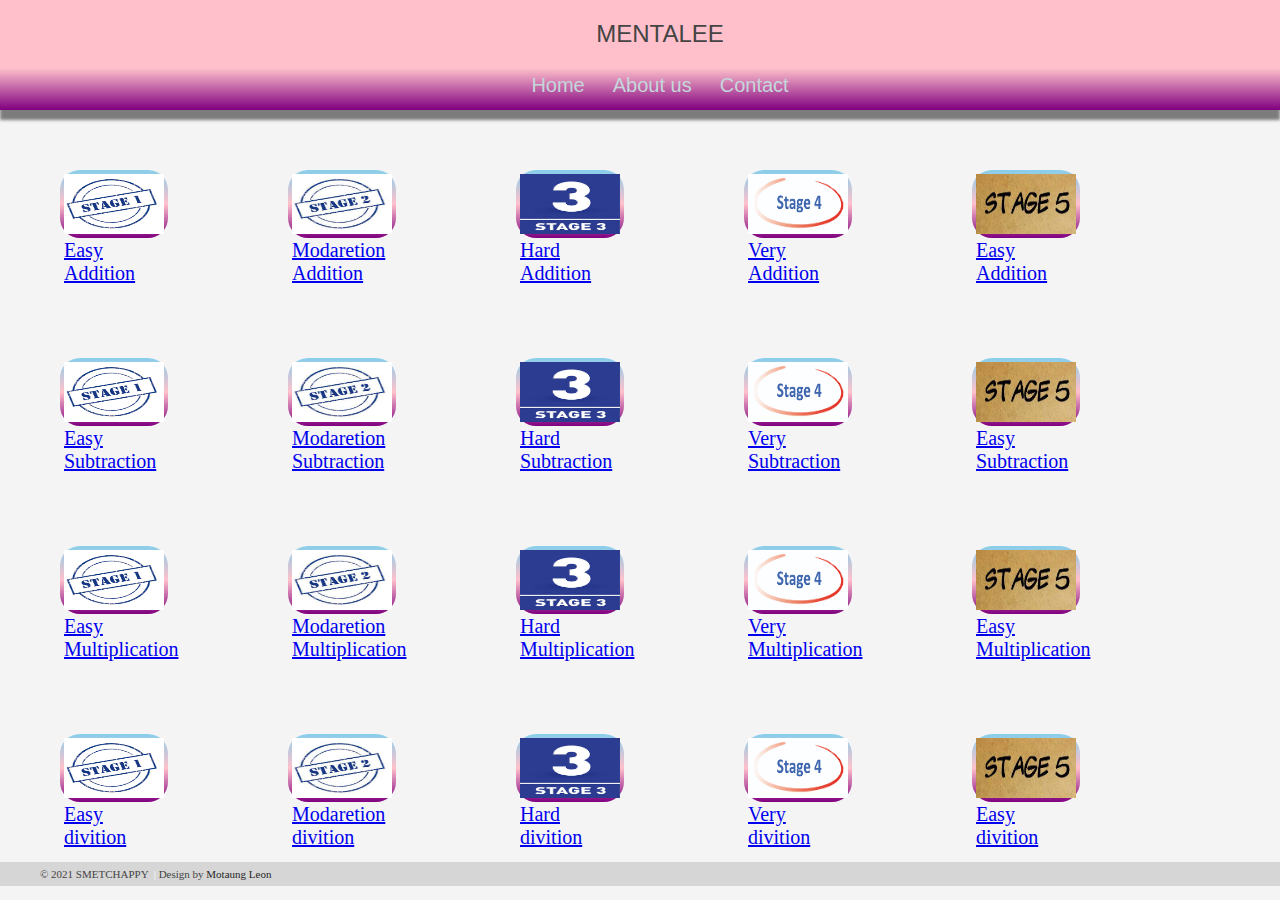
<file: website/index.html>
<!DOCTYPE html>
<html lang="en">
<head>
    <meta charset="UTF-8">
    <title>Home</title>
    <link rel="stylesheet" href="css/style.css">
    <script src="js/scripts.js"></script>
</head>
<body>
  <div class="container">
    <header class="header">
        
       <center><a class="link-title" href="/">Mentalee</a></center>
        
    </header>
    
    <nav class="menu">
        <center>
        <a href="index.html">Home</a> &nbsp; &nbsp; &nbsp; 
        <a href="about.html">About us</a> &nbsp; &nbsp; &nbsp; 
        <a href="contact.html">Contact</a>
    </center>
    </nav>
    <div class='stages'>
        
        <div class='choices'>
            <div  id='box1' class='box'><img src="./Stage-1-IMAGE.jpg"><a href='./stages/addition/stage1/index.html'>Easy Addition</a> </div>
            <div  id='box2' class='box'><img src="./stage2.jpg"><a href='./stages/addition/stage2/index.html'>Modaretion Addition</a></div>
            <div  id='box3' class='box'><img src="./stage3.jpg"><a href='./stages/addition/stage3/index.html'>Hard Addition</a></div>
            <div  id='box4' class='box'><img src="./stage4.png"><a href='./stages/addition/stage4/index.html'>Very Addition</a></div>
            <div  id='box5' class='box'><img src="./stage5.jpg"><a href='./stages/addition/stage5/index.html'>Easy Addition</a></div>
                     
        </div>


    </div>
    <br>
    <div class='stages'>
        <div class='choices'>
            <div  id='box1' class='box'><img src="./Stage-1-IMAGE.jpg"><a href='./stages/Subtraction/stage1/index.html'>Easy Subtraction</a> </div>
            <div  id='box2' class='box'><img src="./stage2.jpg"><a href='./stages/Subtraction/stage2/index.html'>Modaretion Subtraction</a></div>
            <div  id='box3' class='box'><img src="./stage3.jpg"><a href='./stages/Subtraction/stage3/index.html'>Hard Subtraction</a></div>
            <div  id='box4' class='box'><img src="./stage4.png"><a href='./stages/Subtraction/stage4/index.html'>Very Subtraction</a></div>
            <div  id='box5' class='box'><img src="./stage5.jpg"><a href='./stages/Subtraction/stage5/index.html'>Easy Subtraction</a></div>
                     
        </div>
        <br>
        <div class='choices'>
            <div  id='box1' class='box'><img src="./Stage-1-IMAGE.jpg"><a href='./stages/multiplication/stage1/index.html'>Easy Multiplication</a> </div>
            <div  id='box2' class='box'><img src="./stage2.jpg"><a href='./stages/multiplication/stage1/index.html'>Modaretion Multiplication</a></div>
            <div  id='box3' class='box'><img src="./stage3.jpg"><a href='./stages/multiplication/stage1/index.html'>Hard Multiplication</a></div>
            <div  id='box4' class='box'><img src="./stage4.png"><a href='./stages/multiplication/stage1/index.html'>Very Multiplication</a></div>
            <div  id='box5' class='box'><img src="./stage5.jpg"><a href='./stages/multiplication/stage1/index.html'>Easy Multiplication</a></div>
                     
        </div>
        <br>
        <div class='choices'>
            <div  id='box1' class='box'><img src="./Stage-1-IMAGE.jpg"><a href='./stages/Divition/stage1/index.html'>Easy divition</a> </div>
            <div  id='box2' class='box'><img src="./stage2.jpg"><a href='./stages/Divition/stage2/index.html'>Modaretion divition</a></div>
            <div  id='box3' class='box'><img src="./stage3.jpg"><a href='./stages/Divition/stage3/index.html'>Hard divition</a></div>
            <div  id='box4' class='box'><img src="./stage4.png"><a href='./stages/Divition/stage4/index.html'>Very divition</a></div>
            <div  id='box5' class='box'><img src="./stage5.jpg"><a href='./stages/Divition/stage5/index.html'>Easy divition</a></div>
                     
        </div>



    </div>
        <footer>
        
        &copy; 2021 SMETCHAPPY &nbsp;<span class="separator">|</span> Design by <a href="http://www.edwindiaz.com">Motaung Leon</a>
        
        
    </footer>
    
     


    </div>
</body>
</html>
</file>
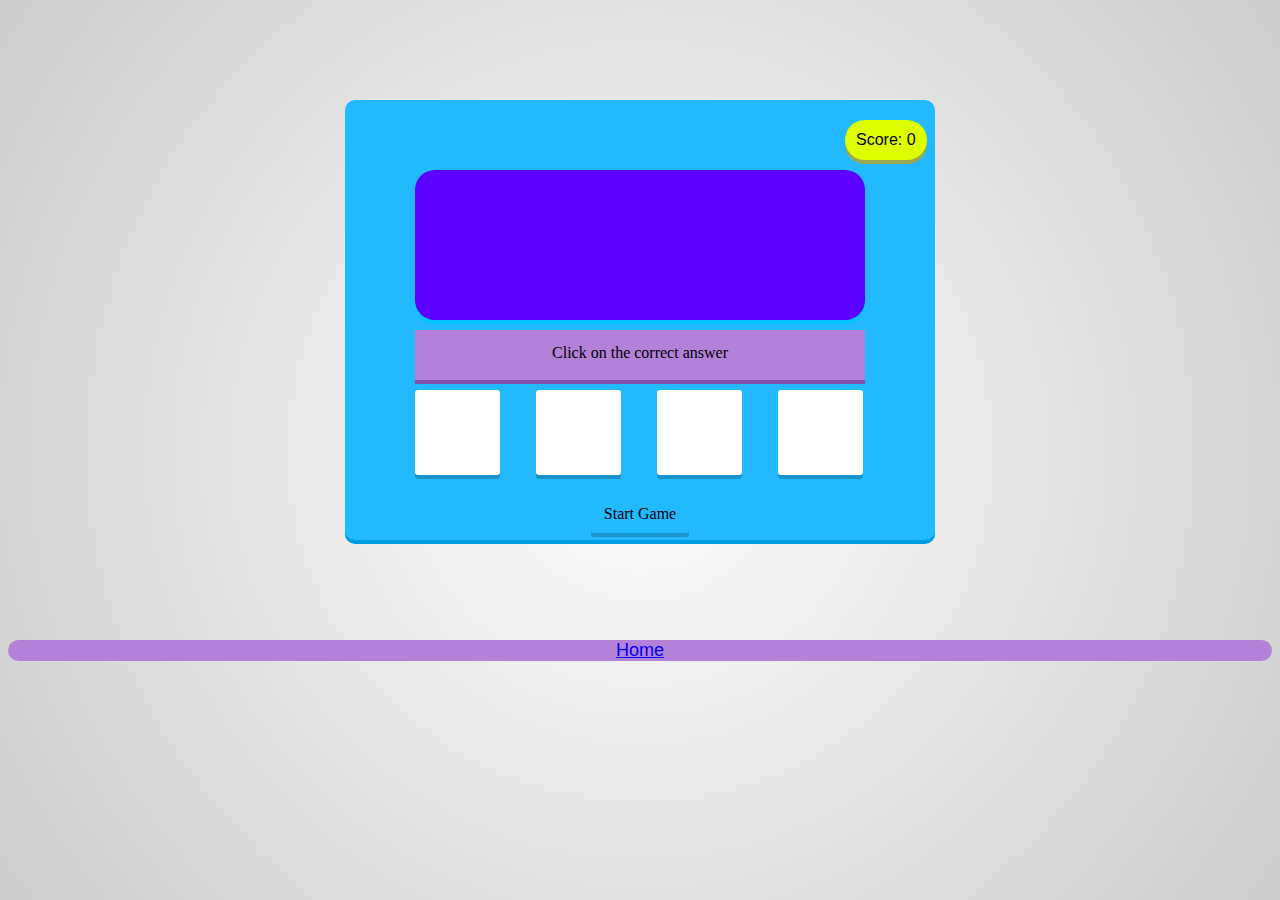
<file: website/stages/Addition/stage1/index.html>
<!--index.html-->
<!DOCTYPE html>
<html lang="en">
    <head>
        <title>Maths Game</title>
        <meta charset="utf-8">
        <meta name="viewport" content="width=device-width, initial-scale=1, user-scalable=yes">
        <link rel="stylesheet" href="styling.css">
    </head>
    
    <body>
        <div id="container">
            <div id="score">
                Score: <span id="scorevalue">0</span>
            </div>
            <div id="correct">
                Correct
            </div>
            <div id="wrong">
                Try again
            </div>
            <div id="question">
                
            </div>
            <div id="instruction">
                Click on the correct answer
            </div>
            <div id="choices">
                <div id="box1" class="box"></div>
                <div id="box2" class="box"></div>
                <div id="box3" class="box"></div>
                <div id="box4" class="box"></div>
            </div>
            <div id="startreset">
                Start Game
            </div>
            <div id="timeremaining">
                Time remaining: <span id="timeremainingvalue">60</span> sec
            </div>
            <div id="gameOver">
                
            </div>
        </div>
        <script src="javascript.js"></script>
        <div class="home"><a href=".../website/index.html">Home</a></div>
    </body>
</html>
</file>
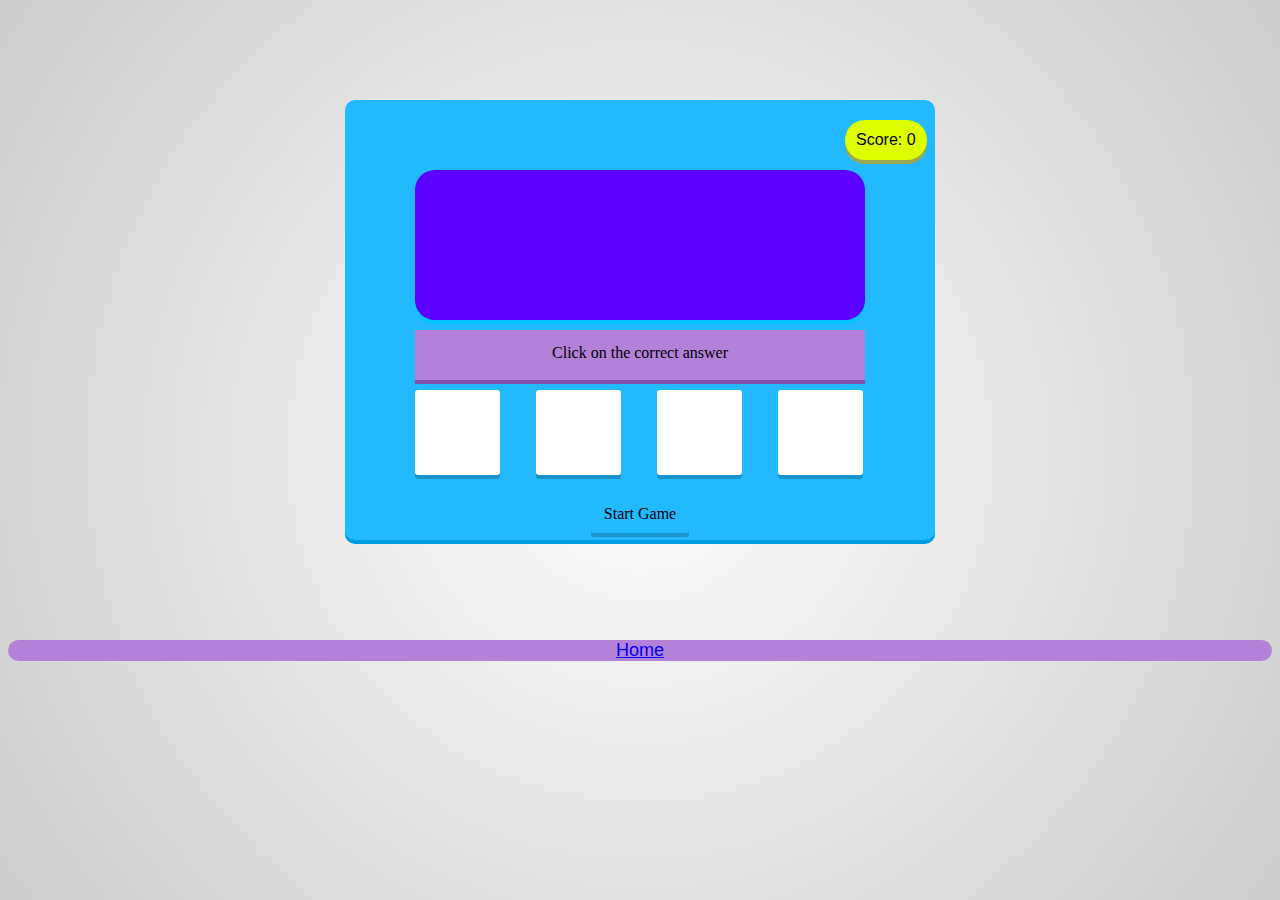
<file: website/stages/Addition/stage2/index.html>
<!--index.html-->
<!DOCTYPE html>
<html lang="en">
    <head>
        <title>Maths Game</title>
        <meta charset="utf-8">
        <meta name="viewport" content="width=device-width, initial-scale=1, user-scalable=yes">
        <link rel="stylesheet" href="styling.css">
    </head>
    
    <body>
        <div id="container">
            <div id="score">
                Score: <span id="scorevalue">0</span>
            </div>
            <div id="correct">
                Correct
            </div>
            <div id="wrong">
                Try again
            </div>
            <div id="question">
                
            </div>
            <div id="instruction">
                Click on the correct answer
            </div>
            <div id="choices">
                <div id="box1" class="box"></div>
                <div id="box2" class="box"></div>
                <div id="box3" class="box"></div>
                <div id="box4" class="box"></div>
            </div>
            <div id="startreset">
                Start Game
            </div>
            <div id="timeremaining">
                Time remaining: <span id="timeremainingvalue">60</span> sec
            </div>
            <div id="gameOver">
                
            </div>
        </div>
        <script src="javascript.js"></script>
        <div class="home"><a href="/website/index.html">Home</a></div>
    </body>
</html>
</file>
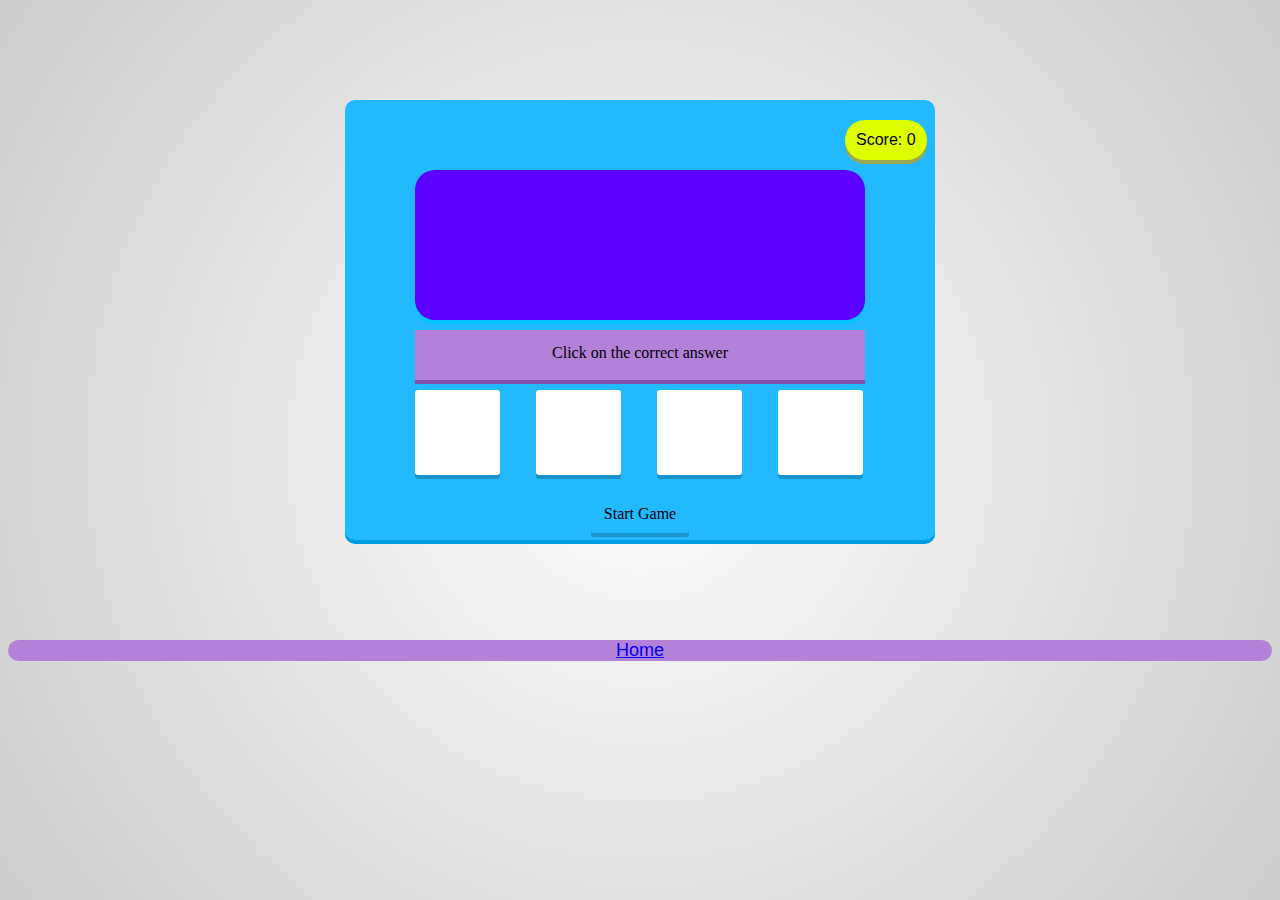
<file: website/stages/multiplication/stage1/index.html>
<!--index.html-->
<!DOCTYPE html>
<html lang="en">
    <head>
        <title>Maths Game</title>
        <meta charset="utf-8">
        <meta name="viewport" content="width=device-width, initial-scale=1, user-scalable=yes">
        <link rel="stylesheet" href="styling.css">
    </head>
    
    <body>
        <div id="container">
            <div id="score">
                Score: <span id="scorevalue">0</span>
            </div>
            <div id="correct">
                Correct
            </div>
            <div id="wrong">
                Try again
            </div>
            <div id="question">
                
            </div>
            <div id="instruction">
                Click on the correct answer
            </div>
            <div id="choices">
                <div id="box1" class="box"></div>
                <div id="box2" class="box"></div>
                <div id="box3" class="box"></div>
                <div id="box4" class="box"></div>
            </div>
            <div id="startreset">
                Start Game
            </div>
            <div id="timeremaining">
                Time remaining: <span id="timeremainingvalue">60</span> sec
            </div>
            <div id="gameOver">
                
            </div>
        </div>
        <script src="javascript.js"></script><div class="home"><a href="../">Home</a></div>
    </body>
</html>
</file>
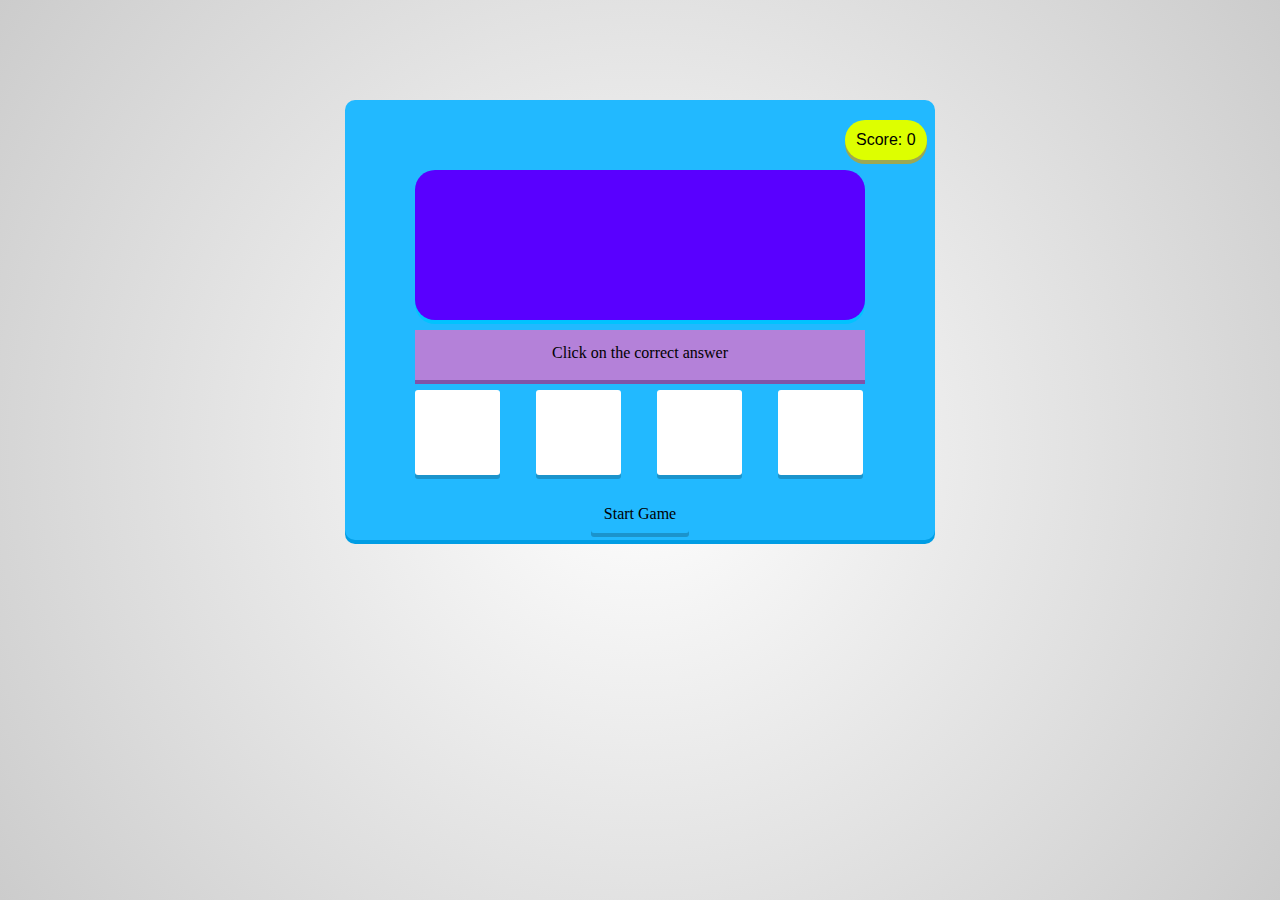
<file: website/stages/multiplication/stage2/index.html>
<!--index.html-->
<!DOCTYPE html>
<html lang="en">
    <head>
        <title>Maths Game</title>
        <meta charset="utf-8">
        <meta name="viewport" content="width=device-width, initial-scale=1, user-scalable=yes">
        <link rel="stylesheet" href="styling.css">
    </head>
    
    <body>
        <div id="container">
            <div id="score">
                Score: <span id="scorevalue">0</span>
            </div>
            <div id="correct">
                Correct
            </div>
            <div id="wrong">
                Try again
            </div>
            <div id="question">
                
            </div>
            <div id="instruction">
                Click on the correct answer
            </div>
            <div id="choices">
                <div id="box1" class="box"></div>
                <div id="box2" class="box"></div>
                <div id="box3" class="box"></div>
                <div id="box4" class="box"></div>
            </div>
            <div id="startreset">
                Start Game
            </div>
            <div id="timeremaining">
                Time remaining: <span id="timeremainingvalue">60</span> sec
            </div>
            <div id="gameOver">
                
            </div>
        </div>
        <script src="javascript.js"></script>
    </body>
</html>
</file>
<file: website/css/style.css>
body {
    box-sizing: border-box;
    background: #F4F4F4;
    margin:0;
}
.hadee{
    line-height: 90px;
    margin: 0px;
    color:#869843;
    font-size: 24px;
    font-family: "Arial Narrow", "Myriad Pro";
    font-weight: normal;

}
.text{
   font-size:20px;
   color:rgb(0, 0, 0);
}
.link-title {
    
    text-decoration: none;
    font-size: 24px;
    color:#444444;


}

.page-heading {

    text-align: center;
    margin-bottom: 20px;
}





.header {
    font-family: helvetica;
    text-transform: uppercase;
    padding: 20px 0 20px 40px;
    background-color: pink;
}

.menu {
    
    background:linear-gradient(pink,purple);
    padding: 6px 0 6px 40px;
    height: 30px;
    align-items: center;
    box-shadow: 0px 10px 3px 0px rgb(124, 124, 124);


}


.menu a {

    color: #c5d6db;
    text-decoration: none;
    font-size: 20px;
    font-family:helvetica;
}

.menu a:hover {

    color:#ecf2f3;


}

aside {

    float: left;
    width: 120px;
    padding: 30px 0 0 40px;

}



h2 {

    color:#3b7687;
    font-size: 15px;
    margin: 20px 0 5px 0;
    
}

.main {

    margin: 0 0 0 180px;
    padding: 35px 40px 30px 0;
    color: #444444;
    font-family: "Georgia";
    font-size: 13px; 
    line-height: 18px;
    text-emphasis: justify;
    

}

.main a:hover {

    color: #444444;

}

#home-image img {
    
    width: 100%;

}




footer {

    padding: 6px 40px 6px 40px;
    background: #d6d6d6;
    font-family: "Lucida Sans Unicode";
    color: #444444;
    font-size: 11px;
    text-decoration: right;
    clear: both;
    
}

footer a {
    text-decoration: none;
    color:#262626;
    

}

.separator {
    
    color:#FFFFFF;
    font-size: 11px;


}


/****************About Page Styles *****************/


#about-page #home-image img {
    
    width: 70%;
    float: left;
    margin-bottom: 20px;

}

#about-page #profile-info {

    float: right;
    width: 20%;
    margin: 5px;


}

#about-page .description {

    clear: both;


}


/***************Contact Page ********************/

#contact #form {
    
    width: 500px;
    padding: 10px 10px 10px 10px;
    margin: 0 auto;
    box-shadow: 0px 9px 13px 5px;
    border-radius: 5px;
    
    
}

#contact #form input {

    width: 100%;
    border-radius: 5px;
    height: 20px;
    background: #D6D6D6;

}

#contact #form #message {
    width: 100%;
    border-radius: 5px;
    background: #D6D6D6;

}

#contact #form #submit {
    height: 30px;
    background: rgb(59, 118, 135);

}
.addition{
    font-size: 50px;
    line-height:30px;
    position: relative;
    top: 40px;
    color:pink;
    font-family: helvetica;
    
}
.box{
    flex-wrap: wrap;
    padding: 4px;
    height: 60px;
    width:100px;
    background:linear-gradient(skyblue,pink,purple);
    margin:60px;
    float:left;
    z-index: 2;
    border-radius:20px;
    font-size:20px;
    align-items: center;
    flex-wrap: wrap;


}
#choices{
    text-decoration: none;

}

#box1 img{
    height:100%;
    width: 100%;
}

#box2 img{
    height:100%;
    width: 100%;
}

#box3 img{
    height:100%;
    width: 100%;
}
#box4 img{
    height:100%;
    width: 100%;
}
#box5 img{
    height:100%;
    width: 100%;
}
</file>
<file: website/stages/Addition/stage1/styling.css>
/*styling.css*/
html{
    height: 100%;
    background: radial-gradient(circle, #fff, #ccc);
    background: -webkit-radial-gradient(circle, #fff, #ccc);   
    background: -o-radial-gradient(circle, #fff, #ccc);   
    background: -moz-radial-gradient(circle, #fff, #ccc);
    box-sizing: border-box;
    
}

#container{

    height: 400px;
    width: 550px;
    background-color: #22b9ff;
    margin: 100px auto;
    padding: 20px;
    border-radius: 10px;
    box-shadow: 0px 4px 0px 0px #009de4;
    -moz-box-shadow: 0px 4px 0px 0px #009de4;
    -webkit-box-shadow: 0px 4px 0px 0px #009de4;
/*        box-shadow: [horizontal offset] [vertical offset] [blur radius] [optional spread radius] [color]*/
    position: relative;
}

#score{
    border-radius: 20px;
    font-family:Helvetica, sans-serif;
    background-color: #ddff00;
    color:black;
    padding: 11px;
    position: absolute;
    left: 500px;
    box-shadow: 0px 4px 0px #9da853;
    -moz-box-shadow: 0px 4px 0px #9da853;
    -webkit-box-shadow: 0px 4px 0px #9da853;
}

#correct{
    position: absolute;
    left: 260px;
    background-color: #42e252;
    color: white;
    padding: 11px;
    display: none;
}

#wrong{
    position: absolute;
    left: 250px;
    background-color: #de401a;
    color: white;
    padding: 11px;
    display: none;
}

#question{
    font-family:Helvetica, sans-serif;
    border-radius: 20px;
    width: 450px;
    height: 150px;
    margin: 50px auto 10px auto;
    background-color: rgb(89, 0, 255);
    box-shadow: 0px 4px #00c3ff;
    -moz-box-shadow: 0px 4px #00c3ff;
    -webkit-box-shadow: 0px 4px #00c3ff;
    font-size: 100px;
    text-align: center;
    
    color: black;
}

#instruction{
    box-shadow: 0px 4px #00c3ff;
    width: 450px;
    height: 50px;
    background-color: #B481D9;
    margin: 10px auto;
    text-align: center;
    line-height: 45px;
    box-shadow: 0px 4px #8153a8;
    -moz-box-shadow: 0px 4px #8153a8;
    -webkit-box-shadow: 0px 4px #8153a8;
}

#choices{
    width: 450px;
    height: 100px;
    margin: 5px auto;
}

.box{
    width: 85px;
    height: 85px;
    background-color: white;
    float: left;
    margin-right: 36px;
    border-radius: 3px;
    cursor: pointer;
    box-shadow: 0px 4px rgba(0, 0, 0, 0.2);
    -moz-box-shadow: 0px 4px rgba(0, 0, 0, 0.2);
    -webkit-box-shadow: 0px 4px rgba(0, 0, 0, 0.2);
    text-align: center;
    line-height: 80px;
    position: relative;
    transition: all 0.2s;
    -webkit-transition: all 0.2s;
    -moz-transition: all 0.2s;
    -o-transition: all 0.2s;
    -ms-transition: all 0.2s;
}

.box:hover, #startreset:hover{
/*    background-color: #9C89F6;*/
/*    color: white;*/
/*    box-shadow: 0px 4px #6b54d3;*/
/*    -moz-box-shadow: 0px 4px #6b54d3;*/
/*    -webkit-box-shadow: 0px 4px #6b54d3;*/
}

.box:active, #startreset:active{
    background-color: #9C89F6;
    color: white;
    box-shadow: 0px 0px #6b54d3; 
    -moz-box-shadow: 0px 0px #6b54d3; 
    -webkit-box-shadow: 0px 0px #6b54d3; 
    top: 4px;
}
#box4{
    margin-right: 0;   
}

#startreset{
    width: 78px;
    padding: 10px;
    background-color: pinks;
    margin: 0 auto;
    border-radius: 3px;
    cursor: pointer;
    box-shadow: 0px 4px rgba(0, 0, 0, 0.2);
    -moz-box-shadow: 0px 4px rgba(0, 0, 0, 0.2);
    -webkit-box-shadow: 0px 4px rgba(0, 0, 0, 0.2);
    text-align: center;
    position: relative;
    transition: all 0.2s;
    -webkit-transition: all 0.2s;
    -moz-transition: all 0.2s;
    -o-transition: all 0.2s;
    -ms-transition: all 0.2s;   
}

#timeremaining{
    width: 152px;
    padding: 10px;
    position: absolute;
    top: 395px;
    left: 400px;
    background-color:pink;
    border-radius: 20px;
    box-shadow: 0px 4px rgba(0, 0, 0, 0.2);
    -moz-box-shadow: 0px 4px rgba(0, 0, 0, 0.2);
    -webkit-box-shadow: 0px 4px rgba(0, 0, 0, 0.2);
/*    visibility: hidden;*/
    display: none;
}

#gameOver{
    height: 200px;
    width: 500px;
    background: linear-gradient(#F3CA6B, #F3706C);
    background: -webkit-linear-gradient(#F3CA6B, #F3706C);
    background: -o-linear-gradient(#F3CA6B, #F3706C);
    background: -moz-linear-gradient(#F3CA6B, #F3706C);
    color: white;
    font-size: 2.5em;
    text-align: center;
    text-transform: uppercase;
    position: absolute;
    top: 100px;
    left: 45px;
    z-index: 2;
    display: none;
    
}
.home{
    background-color: #B481D9;
    font-size: large;
    font-family: Helvetica;
    border-radius:20px;
    text-align: center;
    text-decoration: none;
}
</file>
<file: website/stages/Addition/stage2/styling.css>
/*styling.css*/
html{
    height: 100%;
    background: radial-gradient(circle, #fff, #ccc);
    background: -webkit-radial-gradient(circle, #fff, #ccc);   
    background: -o-radial-gradient(circle, #fff, #ccc);   
    background: -moz-radial-gradient(circle, #fff, #ccc);
    box-sizing: border-box;
    
}

#container{

    height: 400px;
    width: 550px;
    background-color: #22b9ff;
    margin: 100px auto;
    padding: 20px;
    border-radius: 10px;
    box-shadow: 0px 4px 0px 0px #009de4;
    -moz-box-shadow: 0px 4px 0px 0px #009de4;
    -webkit-box-shadow: 0px 4px 0px 0px #009de4;
/*        box-shadow: [horizontal offset] [vertical offset] [blur radius] [optional spread radius] [color]*/
    position: relative;
}

#score{
    border-radius: 20px;
    font-family:Helvetica, sans-serif;
    background-color: #ddff00;
    color:black;
    padding: 11px;
    position: absolute;
    left: 500px;
    box-shadow: 0px 4px 0px #9da853;
    -moz-box-shadow: 0px 4px 0px #9da853;
    -webkit-box-shadow: 0px 4px 0px #9da853;
}

#correct{
    position: absolute;
    left: 260px;
    background-color: #42e252;
    color: white;
    padding: 11px;
    display: none;
}

#wrong{
    position: absolute;
    left: 250px;
    background-color: #de401a;
    color: white;
    padding: 11px;
    display: none;
}

#question{
    font-family:Helvetica, sans-serif;
    border-radius: 20px;
    width: 450px;
    height: 150px;
    margin: 50px auto 10px auto;
    background-color: rgb(89, 0, 255);
    box-shadow: 0px 4px #00c3ff;
    -moz-box-shadow: 0px 4px #00c3ff;
    -webkit-box-shadow: 0px 4px #00c3ff;
    font-size: 100px;
    text-align: center;
    
    color: black;
}

#instruction{
    box-shadow: 0px 4px #00c3ff;
    width: 450px;
    height: 50px;
    background-color: #B481D9;
    margin: 10px auto;
    text-align: center;
    line-height: 45px;
    box-shadow: 0px 4px #8153a8;
    -moz-box-shadow: 0px 4px #8153a8;
    -webkit-box-shadow: 0px 4px #8153a8;
}

#choices{
    width: 450px;
    height: 100px;
    margin: 5px auto;
}

.box{
    width: 85px;
    height: 85px;
    background-color: white;
    float: left;
    margin-right: 36px;
    border-radius: 3px;
    cursor: pointer;
    box-shadow: 0px 4px rgba(0, 0, 0, 0.2);
    -moz-box-shadow: 0px 4px rgba(0, 0, 0, 0.2);
    -webkit-box-shadow: 0px 4px rgba(0, 0, 0, 0.2);
    text-align: center;
    line-height: 80px;
    position: relative;
    transition: all 0.2s;
    -webkit-transition: all 0.2s;
    -moz-transition: all 0.2s;
    -o-transition: all 0.2s;
    -ms-transition: all 0.2s;
}

.box:hover, #startreset:hover{
/*    background-color: #9C89F6;*/
/*    color: white;*/
/*    box-shadow: 0px 4px #6b54d3;*/
/*    -moz-box-shadow: 0px 4px #6b54d3;*/
/*    -webkit-box-shadow: 0px 4px #6b54d3;*/
}

.box:active, #startreset:active{
    background-color: #9C89F6;
    color: white;
    box-shadow: 0px 0px #6b54d3; 
    -moz-box-shadow: 0px 0px #6b54d3; 
    -webkit-box-shadow: 0px 0px #6b54d3; 
    top: 4px;
}
#box4{
    margin-right: 0;   
}

#startreset{
    width: 78px;
    padding: 10px;
    background-color: pinks;
    margin: 0 auto;
    border-radius: 3px;
    cursor: pointer;
    box-shadow: 0px 4px rgba(0, 0, 0, 0.2);
    -moz-box-shadow: 0px 4px rgba(0, 0, 0, 0.2);
    -webkit-box-shadow: 0px 4px rgba(0, 0, 0, 0.2);
    text-align: center;
    position: relative;
    transition: all 0.2s;
    -webkit-transition: all 0.2s;
    -moz-transition: all 0.2s;
    -o-transition: all 0.2s;
    -ms-transition: all 0.2s;   
}

#timeremaining{
    width: 152px;
    padding: 10px;
    position: absolute;
    top: 395px;
    left: 400px;
    background-color:pink;
    border-radius: 20px;
    box-shadow: 0px 4px rgba(0, 0, 0, 0.2);
    -moz-box-shadow: 0px 4px rgba(0, 0, 0, 0.2);
    -webkit-box-shadow: 0px 4px rgba(0, 0, 0, 0.2);
/*    visibility: hidden;*/
    display: none;
}

#gameOver{
    height: 200px;
    width: 500px;
    background: linear-gradient(#F3CA6B, #F3706C);
    background: -webkit-linear-gradient(#F3CA6B, #F3706C);
    background: -o-linear-gradient(#F3CA6B, #F3706C);
    background: -moz-linear-gradient(#F3CA6B, #F3706C);
    color: white;
    font-size: 2.5em;
    text-align: center;
    text-transform: uppercase;
    position: absolute;
    top: 100px;
    left: 45px;
    z-index: 2;
    display: none;
    
}
.home{
    background-color: #B481D9;
    font-size: large;
    font-family: Helvetica;
    border-radius:20px;
    text-align: center;
    text-decoration: none;
}
</file>
<file: website/stages/multiplication/stage1/styling.css>
/*styling.css*/
html{
    height: 100%;
    background: radial-gradient(circle, #fff, #ccc);
    background: -webkit-radial-gradient(circle, #fff, #ccc);   
    background: -o-radial-gradient(circle, #fff, #ccc);   
    background: -moz-radial-gradient(circle, #fff, #ccc);
    box-sizing: border-box;
    
}

#container{

    height: 400px;
    width: 550px;
    background-color: #22b9ff;
    margin: 100px auto;
    padding: 20px;
    border-radius: 10px;
    box-shadow: 0px 4px 0px 0px #009de4;
    -moz-box-shadow: 0px 4px 0px 0px #009de4;
    -webkit-box-shadow: 0px 4px 0px 0px #009de4;
/*        box-shadow: [horizontal offset] [vertical offset] [blur radius] [optional spread radius] [color]*/
    position: relative;
}

#score{
    border-radius: 20px;
    font-family:Helvetica, sans-serif;
    background-color: #ddff00;
    color:black;
    padding: 11px;
    position: absolute;
    left: 500px;
    box-shadow: 0px 4px 0px #9da853;
    -moz-box-shadow: 0px 4px 0px #9da853;
    -webkit-box-shadow: 0px 4px 0px #9da853;
}

#correct{
    position: absolute;
    left: 260px;
    background-color: #42e252;
    color: white;
    padding: 11px;
    display: none;
}

#wrong{
    position: absolute;
    left: 250px;
    background-color: #de401a;
    color: white;
    padding: 11px;
    display: none;
}

#question{
    font-family:Helvetica, sans-serif;
    border-radius: 20px;
    width: 450px;
    height: 150px;
    margin: 50px auto 10px auto;
    background-color: rgb(89, 0, 255);
    box-shadow: 0px 4px #00c3ff;
    -moz-box-shadow: 0px 4px #00c3ff;
    -webkit-box-shadow: 0px 4px #00c3ff;
    font-size: 100px;
    text-align: center;
    
    color: black;
}

#instruction{
    box-shadow: 0px 4px #00c3ff;
    width: 450px;
    height: 50px;
    background-color: #B481D9;
    margin: 10px auto;
    text-align: center;
    line-height: 45px;
    box-shadow: 0px 4px #8153a8;
    -moz-box-shadow: 0px 4px #8153a8;
    -webkit-box-shadow: 0px 4px #8153a8;
}

#choices{
    width: 450px;
    height: 100px;
    margin: 5px auto;
}

.box{
    width: 85px;
    height: 85px;
    background-color: white;
    float: left;
    margin-right: 36px;
    border-radius: 3px;
    cursor: pointer;
    box-shadow: 0px 4px rgba(0, 0, 0, 0.2);
    -moz-box-shadow: 0px 4px rgba(0, 0, 0, 0.2);
    -webkit-box-shadow: 0px 4px rgba(0, 0, 0, 0.2);
    text-align: center;
    line-height: 80px;
    position: relative;
    transition: all 0.2s;
    -webkit-transition: all 0.2s;
    -moz-transition: all 0.2s;
    -o-transition: all 0.2s;
    -ms-transition: all 0.2s;
}

.box:hover, #startreset:hover{
/*    background-color: #9C89F6;*/
/*    color: white;*/
/*    box-shadow: 0px 4px #6b54d3;*/
/*    -moz-box-shadow: 0px 4px #6b54d3;*/
/*    -webkit-box-shadow: 0px 4px #6b54d3;*/
}

.box:active, #startreset:active{
    background-color: #9C89F6;
    color: white;
    box-shadow: 0px 0px #6b54d3; 
    -moz-box-shadow: 0px 0px #6b54d3; 
    -webkit-box-shadow: 0px 0px #6b54d3; 
    top: 4px;
}
#box4{
    margin-right: 0;   
}

#startreset{
    width: 78px;
    padding: 10px;
    background-color: pinks;
    margin: 0 auto;
    border-radius: 3px;
    cursor: pointer;
    box-shadow: 0px 4px rgba(0, 0, 0, 0.2);
    -moz-box-shadow: 0px 4px rgba(0, 0, 0, 0.2);
    -webkit-box-shadow: 0px 4px rgba(0, 0, 0, 0.2);
    text-align: center;
    position: relative;
    transition: all 0.2s;
    -webkit-transition: all 0.2s;
    -moz-transition: all 0.2s;
    -o-transition: all 0.2s;
    -ms-transition: all 0.2s;   
}

#timeremaining{
    width: 152px;
    padding: 10px;
    position: absolute;
    top: 395px;
    left: 400px;
    background-color:pink;
    border-radius: 20px;
    box-shadow: 0px 4px rgba(0, 0, 0, 0.2);
    -moz-box-shadow: 0px 4px rgba(0, 0, 0, 0.2);
    -webkit-box-shadow: 0px 4px rgba(0, 0, 0, 0.2);
/*    visibility: hidden;*/
    display: none;
}

#gameOver{
    height: 200px;
    width: 500px;
    background: linear-gradient(#F3CA6B, #F3706C);
    background: -webkit-linear-gradient(#F3CA6B, #F3706C);
    background: -o-linear-gradient(#F3CA6B, #F3706C);
    background: -moz-linear-gradient(#F3CA6B, #F3706C);
    color: white;
    font-size: 2.5em;
    text-align: center;
    text-transform: uppercase;
    position: absolute;
    top: 100px;
    left: 45px;
    z-index: 2;
    display: none;
    
}
.home{
    background-color: #B481D9;
    font-size: large;
    font-family: Helvetica;
    border-radius:20px;
    text-align: center;
    text-decoration: none;
}
</file>
<file: website/stages/multiplication/stage2/styling.css>
/*styling.css*/
html{
    height: 100%;
    background: radial-gradient(circle, #fff, #ccc);
    background: -webkit-radial-gradient(circle, #fff, #ccc);   
    background: -o-radial-gradient(circle, #fff, #ccc);   
    background: -moz-radial-gradient(circle, #fff, #ccc);
    box-sizing: border-box;
    
}

#container{

    height: 400px;
    width: 550px;
    background-color: #22b9ff;
    margin: 100px auto;
    padding: 20px;
    border-radius: 10px;
    box-shadow: 0px 4px 0px 0px #009de4;
    -moz-box-shadow: 0px 4px 0px 0px #009de4;
    -webkit-box-shadow: 0px 4px 0px 0px #009de4;
/*        box-shadow: [horizontal offset] [vertical offset] [blur radius] [optional spread radius] [color]*/
    position: relative;
}

#score{
    border-radius: 20px;
    font-family:Helvetica, sans-serif;
    background-color: #ddff00;
    color:black;
    padding: 11px;
    position: absolute;
    left: 500px;
    box-shadow: 0px 4px 0px #9da853;
    -moz-box-shadow: 0px 4px 0px #9da853;
    -webkit-box-shadow: 0px 4px 0px #9da853;
}

#correct{
    position: absolute;
    left: 260px;
    background-color: #42e252;
    color: white;
    padding: 11px;
    display: none;
}

#wrong{
    position: absolute;
    left: 250px;
    background-color: #de401a;
    color: white;
    padding: 11px;
    display: none;
}

#question{
    font-family:Helvetica, sans-serif;
    border-radius: 20px;
    width: 450px;
    height: 150px;
    margin: 50px auto 10px auto;
    background-color: rgb(89, 0, 255);
    box-shadow: 0px 4px #00c3ff;
    -moz-box-shadow: 0px 4px #00c3ff;
    -webkit-box-shadow: 0px 4px #00c3ff;
    font-size: 100px;
    text-align: center;
    
    color: black;
}

#instruction{
    box-shadow: 0px 4px #00c3ff;
    width: 450px;
    height: 50px;
    background-color: #B481D9;
    margin: 10px auto;
    text-align: center;
    line-height: 45px;
    box-shadow: 0px 4px #8153a8;
    -moz-box-shadow: 0px 4px #8153a8;
    -webkit-box-shadow: 0px 4px #8153a8;
}

#choices{
    width: 450px;
    height: 100px;
    margin: 5px auto;
}

.box{
    width: 85px;
    height: 85px;
    background-color: white;
    float: left;
    margin-right: 36px;
    border-radius: 3px;
    cursor: pointer;
    box-shadow: 0px 4px rgba(0, 0, 0, 0.2);
    -moz-box-shadow: 0px 4px rgba(0, 0, 0, 0.2);
    -webkit-box-shadow: 0px 4px rgba(0, 0, 0, 0.2);
    text-align: center;
    line-height: 80px;
    position: relative;
    transition: all 0.2s;
    -webkit-transition: all 0.2s;
    -moz-transition: all 0.2s;
    -o-transition: all 0.2s;
    -ms-transition: all 0.2s;
}

.box:hover, #startreset:hover{
/*    background-color: #9C89F6;*/
/*    color: white;*/
/*    box-shadow: 0px 4px #6b54d3;*/
/*    -moz-box-shadow: 0px 4px #6b54d3;*/
/*    -webkit-box-shadow: 0px 4px #6b54d3;*/
}

.box:active, #startreset:active{
    background-color: #9C89F6;
    color: white;
    box-shadow: 0px 0px #6b54d3; 
    -moz-box-shadow: 0px 0px #6b54d3; 
    -webkit-box-shadow: 0px 0px #6b54d3; 
    top: 4px;
}
#box4{
    margin-right: 0;   
}

#startreset{
    width: 78px;
    padding: 10px;
    background-color: pinks;
    margin: 0 auto;
    border-radius: 3px;
    cursor: pointer;
    box-shadow: 0px 4px rgba(0, 0, 0, 0.2);
    -moz-box-shadow: 0px 4px rgba(0, 0, 0, 0.2);
    -webkit-box-shadow: 0px 4px rgba(0, 0, 0, 0.2);
    text-align: center;
    position: relative;
    transition: all 0.2s;
    -webkit-transition: all 0.2s;
    -moz-transition: all 0.2s;
    -o-transition: all 0.2s;
    -ms-transition: all 0.2s;   
}

#timeremaining{
    width: 152px;
    padding: 10px;
    position: absolute;
    top: 395px;
    left: 400px;
    background-color:pink;
    border-radius: 20px;
    box-shadow: 0px 4px rgba(0, 0, 0, 0.2);
    -moz-box-shadow: 0px 4px rgba(0, 0, 0, 0.2);
    -webkit-box-shadow: 0px 4px rgba(0, 0, 0, 0.2);
/*    visibility: hidden;*/
    display: none;
}

#gameOver{
    height: 200px;
    width: 500px;
    background: linear-gradient(#F3CA6B, #F3706C);
    background: -webkit-linear-gradient(#F3CA6B, #F3706C);
    background: -o-linear-gradient(#F3CA6B, #F3706C);
    background: -moz-linear-gradient(#F3CA6B, #F3706C);
    color: white;
    font-size: 2.5em;
    text-align: center;
    text-transform: uppercase;
    position: absolute;
    top: 100px;
    left: 45px;
    z-index: 2;
    display: none;
    
}
.home{
    background-color: #B481D9;
    font-size: large;
    font-family: Helvetica;
    border-radius:20px;
    text-align: center;
    text-decoration: none;
}
</file>
